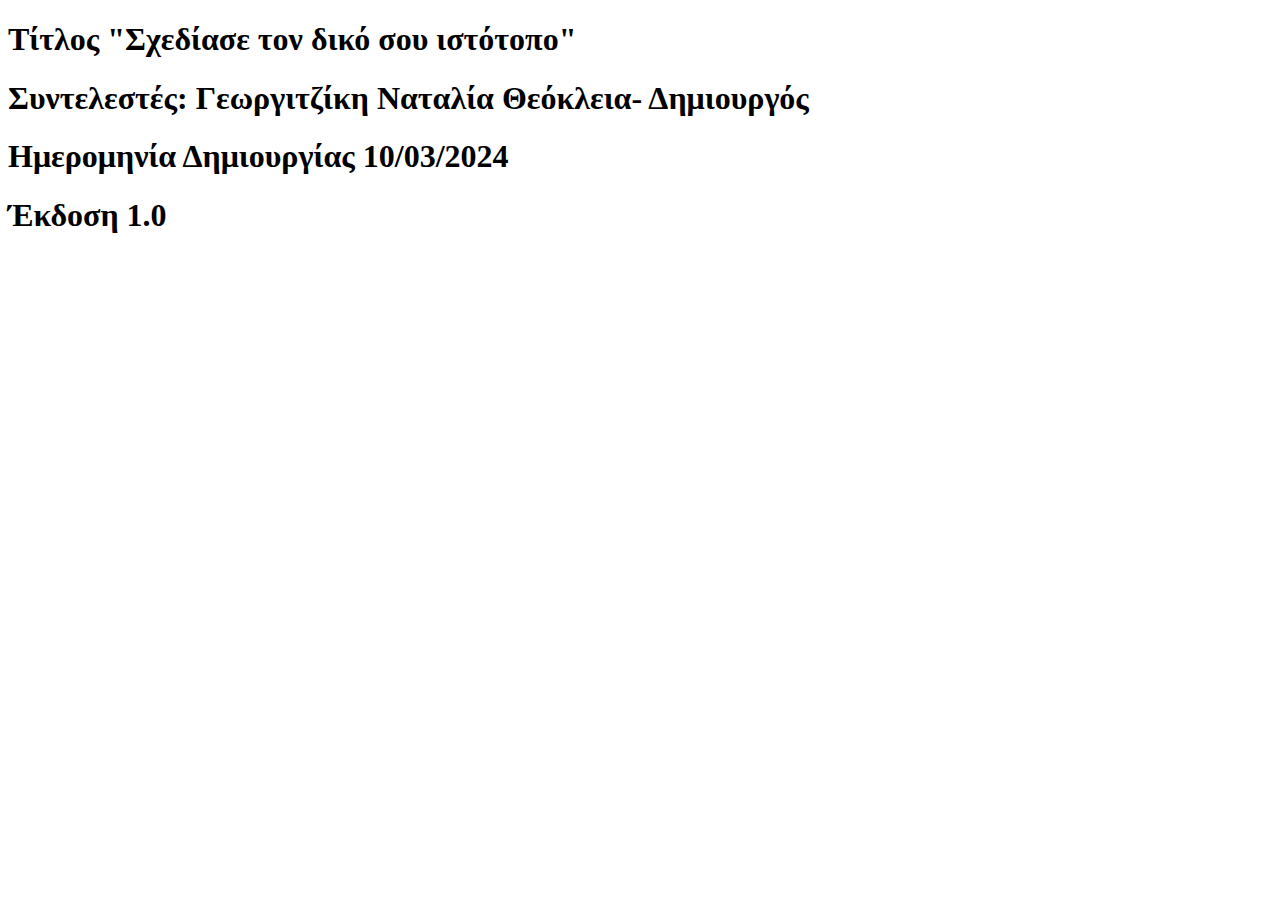
<file: info.html>
<!DOCTYPE html>
<html>
<body>

<h1>Τίτλος "Σχεδίασε τον δικό σου ιστότοπο"</h1>
<h1>Συντελεστές: Γεωργιτζίκη Ναταλία Θεόκλεια- Δημιουργός</h1>
<h1>Ημερομηνία Δημιουργίας 10/03/2024</h1>
<h1>Έκδοση 1.0</h1>


</body>
</html>
</file>
